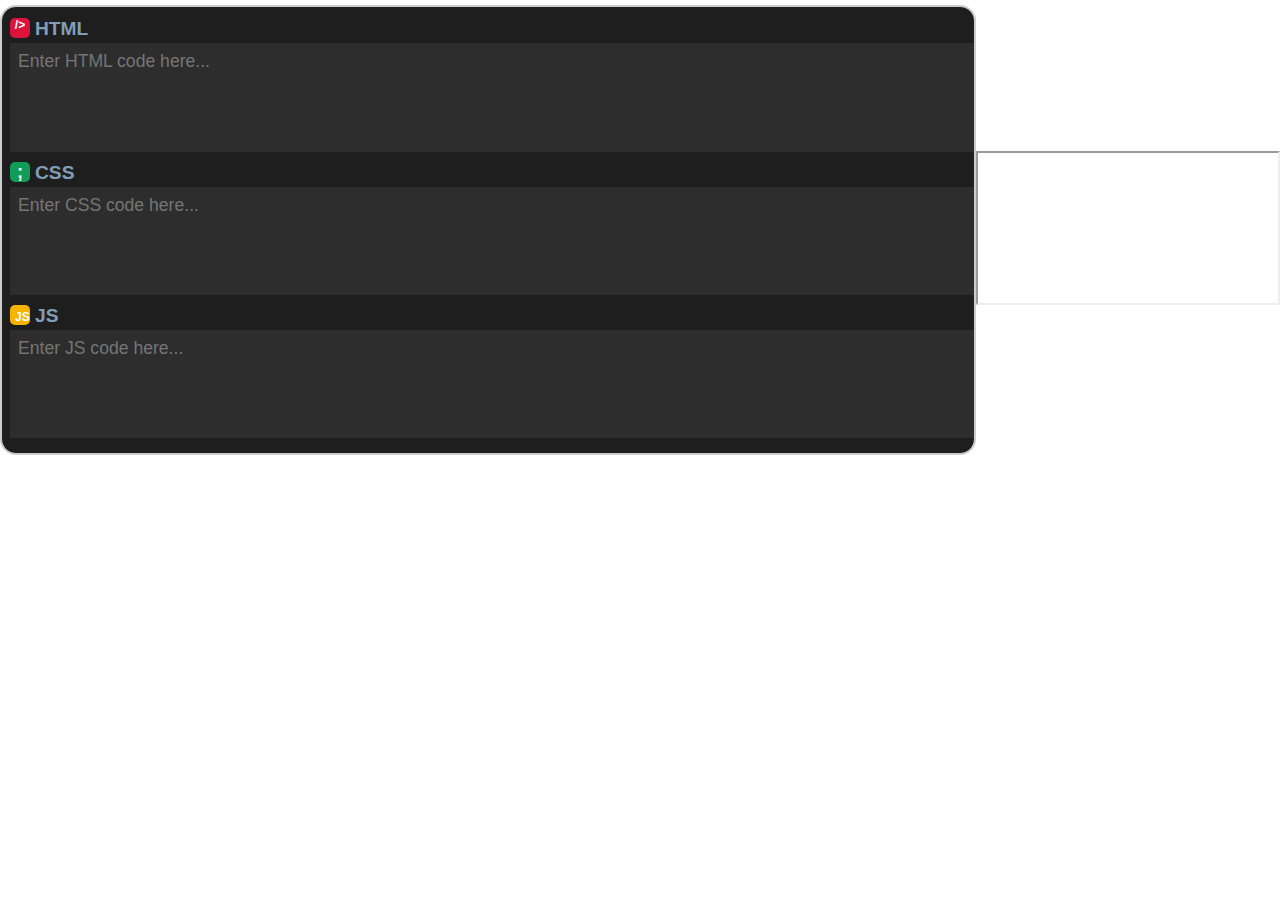
<file: Code Project/Editor - Copy.txt.html>
<!DOCTYPE html>
<html lang="en">
<head>
    <meta charset="UTF-8">
    <meta name="viewport" content="width=device-width, initial-scale=1.0">
    <title>Code Editor</title>
    <link rel="stylesheet" href="Assets/styles.css">
    <link rel="icon" href="Assets/favicon.png" type="image/x-icon">
    <script src="Assets/script.js" defer></script>
</head>
<body>
    <div class="container">
        <div class="code-editor">
            <div>
                <h2><span id='html'>/></span>HTML</h2>
                <textarea id="htmlCode" placeholder="Enter HTML code here..."></textarea>
            </div>
             <div>
                <h2><span id='css'>;</span>CSS</h2>
                <textarea id="CSSCode" placeholder="Enter CSS code here..."></textarea>
            </div>
             <div>
                <h2><span id='js'>JS</span>JS</h2>
                <textarea id="JSCode" placeholder="Enter JS code here..."></textarea>
            </div>
        </div>
    </div>
    <iframe id="output"></iframe>
</body>
</html>
</file>
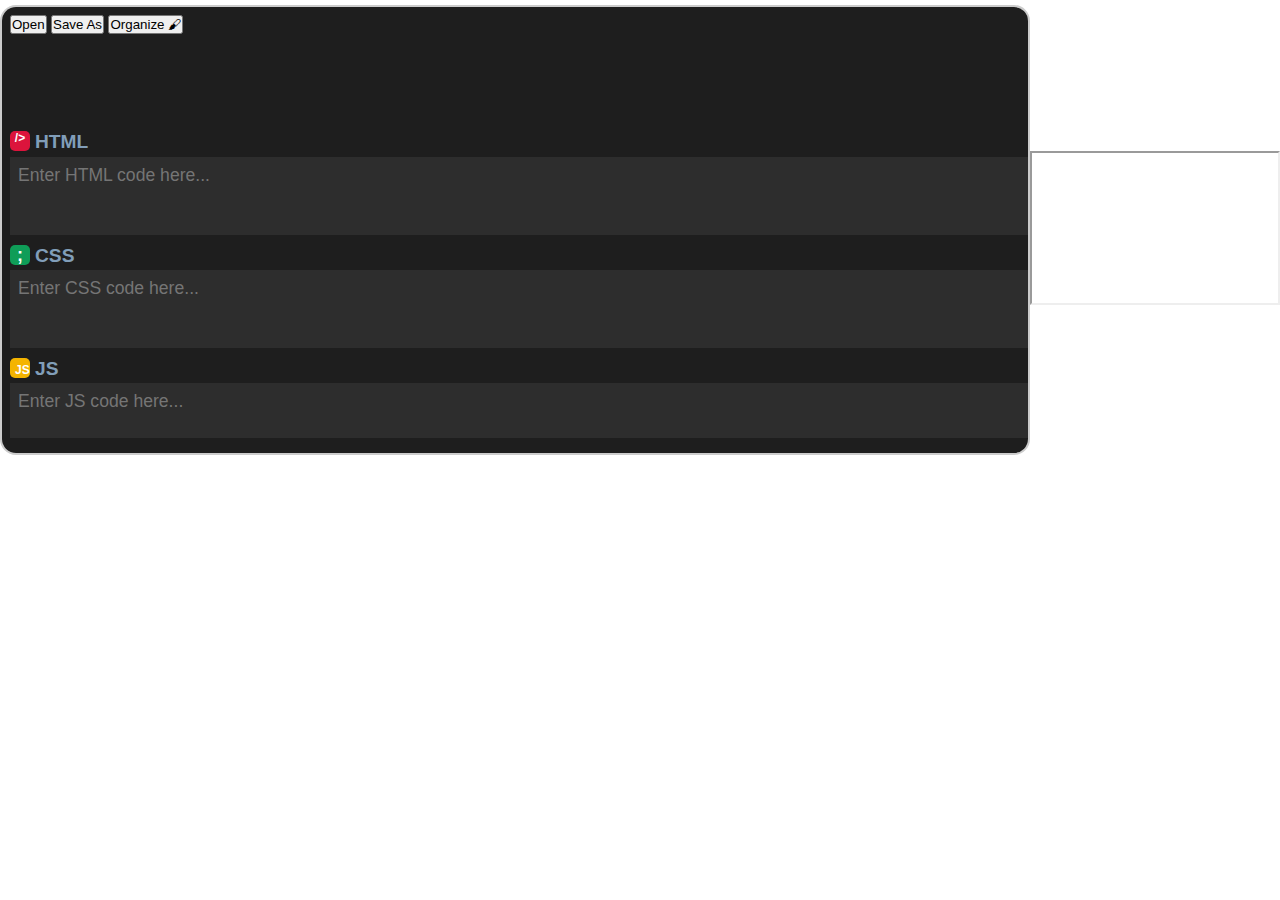
<file: Code Project/Editor.html>
<!DOCTYPE html><html lang="en"><head>
    <meta charset="UTF-8">
    <meta name="viewport" content="width=device-width, initial-scale=1.0">
    <title>Code Editor</title>
    <link rel="icon" href="Assets/favicon.png" type="image/x-icon">
<style>
* {
    margin: 0;
    padding: 0;
    box-sizing: border-box;
    font-family: 'Segoe UI', Tahoma, Geneva, Verdana, sans-serif;
}
body {
    display: flex;
    justify-content: center;
align-items: center;
}
.container {
    width: 98vw;
    height: 50vh;
    display: grid;
    grid-template-columns: repeat(2, 1fr);
    margin-top: 5px;
    border-radius: 1rem;
    overflow: hidden;
    border: 2px solid #ccc;
}
.code-editor {
    background-color: #1e1e1e;
    display: grid;
    padding: 0.5rem;
    grid-template-rows: repeat(3, 1fr);
    overflow-y: auto;
    width: 900vw;
}
h2 {
    font-size: 1.2rem;
    font-weight: 600;
    margin:  0.2rem 0;
    color: #819eb9;
    display: flex;
    gap: 5px;
}
span {
    font-size: 12px;
    width: 20px;
    height: 20px;
    display: inline-block;
    text-align: center;
    color: #555;
    border-radius: 5px;    
}
#html {
    background-color: crimson;
    color: white;
}
#css {
    background-color: #0f9d58;
    font-size: 18px;
     font-weight: 900;
    color: white;
}
#js {
    background-color: #f4b400;
    font-weight: 900;
    color: white;
    padding: 5px;
}
textarea {
    width: 100%;
    height: calc(100% - 2.2rem);
    background-color: #2d2d2d;
    border: none;
    color: #fff;
    padding: 0.5rem;
    resize: vertical;
    font-size: 1.1rem; 
    outline: none; 
    transition: all 0.5s;
} 
textarea::-webkit-scrollbar, .code-editor::-webkit-scrollbar {
    width: 0.4rem;
}
textarea::-webkit-scrollbar-thumb, .code-editor::-webkit-scrollbar-thumb {
    background-color: #555;
    border-radius: 1rem;
} 
/*textarea:hover {
-webkit-animation: turnback 0.5 ease-in-out forwards;
animation: turnback 0.5 ease-in-out forwards;
transform-style: preserve-3d;
position: absolute;
transform-origin: 175px 50%;
-webkit-transform-style: preserve-3d;
width: 150px;
height: 150px;
top: 0;
left: 0;
}*/ 
#output {
    font-family: system-ui, -apple-system, BlinkMacSystemFont, 'Segoe UI', Roboto, Oxygen, Ubuntu, Cantarell, 'Open Sans', 'Helvetica Neue', sans-serif;
}
</style>
</head>
<body>
    <div class="container">
        <div class="code-editor">
            <div style="height: 25px;">
                <button>Open</button>
                <button id="DownloadButton" onclick="D0wnload('Site.html', 'text/html');">Save As</button>
                <button>Organize 🖌</button>
            </div>
            <div>
                <h2><span id="html">/&gt;</span>HTML</h2>
                <textarea id="htmlCode" placeholder="Enter HTML code here..."></textarea>
            </div>
             <div>
                <h2><span id="css">;</span>CSS</h2>
                <textarea id="CSSCode" placeholder="Enter CSS code here..."></textarea>
            </div>
             <div>
                <h2><span id="js">JS</span>JS</h2>
                <textarea id="JSCode" placeholder="Enter JS code here..."></textarea>
            </div>
        </div>
    </div>
    <iframe id="output" style="width: 250px;" title="Output"></iframe>
<script>
const Htmlcode = document.getElementById('htmlCode');
const CSScode = document.getElementById('CSSCode');
const JScode = document.getElementById('JSCode');
const output = document.getElementById('output');
console.log(Htmlcode, CSScode, JScode, output);
Htmlcode.onkeyup=()=>run();
CSScode.onkeyup=()=>run();
JScode.onkeyup=()=>run();

function run() {
    localStorage.setItem('htmlCode', Htmlcode.value);
    localStorage.setItem('CSSCode', CSScode.value);
    localStorage.setItem('JSCode', JScode.value);
    output.contentDocument.body.innerHTML=Htmlcode.value + "<style>" + CSScode.value + "</style>" + "<script>" + JScode.value + "<\/script>";
}
Htmlcode.value = localStorage.getItem('htmlCode') || '';
CSScode.value = localStorage.getItem('CSSCode') || '';
JScode.value = localStorage.getItem('JSCode') || '';
run();

const Title = prompt('What title you want?')

function D0wnload(name) {
const File1 = `<!DOCTYPE><html lang="en"><head><meta charset="UTF-8"><meta name="viewport" content="width=device-width, initial-scale=1.0"><title>${Title}</title><link rel="icon" href="Assets/favicon.png" type="image/x-icon"><style>`+ CSScode.value + '</style></head><body>'+ Htmlcode.value + "</body>" + "<script>" + JScode.value+ '<\/script>';
  const a = document.createElement("a");
  const file = new Blob([File1], {type: "text/html"});
  a.href = URL.createObjectURL(file);
  a.download = "WebPage.html";
  a.click()
  URL.revokeObjectURL(file)
}
</script>
</body>
</html>
</file>
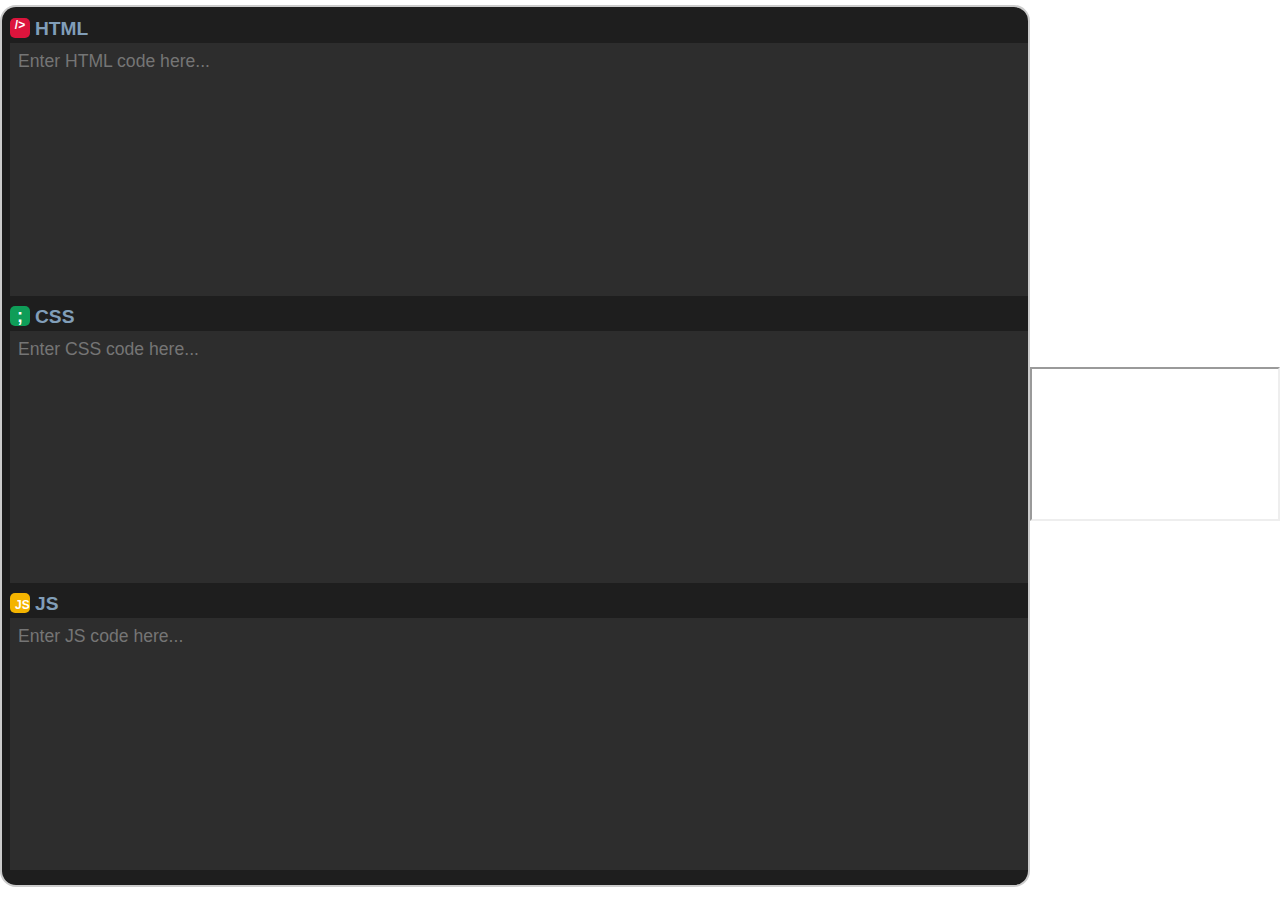
<file: Code Project/EditorTest.html>
<!DOCTYPE html><html lang="en"><head>
    <meta charset="UTF-8">
    <meta name="viewport" content="width=device-width, initial-scale=1.0">
    <title>Code Editor</title>
    <link rel="icon" href="Assets/favicon.png" type="image/x-icon">
<style>
* {
    margin: 0;
    padding: 0;
    box-sizing: border-box;
    font-family: 'Segoe UI', Tahoma, Geneva, Verdana, sans-serif;
}
body {
    display: flex;
    justify-content: center;
align-items: center;
}
.container {
    width: 98vw;
    height: 98vh;
    display: grid;
    grid-template-columns: repeat(2, 1fr);
    margin-top: 5px;
    border-radius: 1rem;
    overflow: hidden;
    border: 2px solid #ccc;
}
.code-editor {
    background-color: #1e1e1e;
    display: grid;
    padding: 0.5rem;
    grid-template-rows: repeat(3, 1fr);
    overflow-y: auto;
    width: 900vw;
}
h2 {
    font-size: 1.2rem;
    font-weight: 600;
    margin:  0.2rem 0;
    color: #819eb9;
    display: flex;
    gap: 5px;
}
span {
    font-size: 12px;
    width: 20px;
    height: 20px;
    display: inline-block;
    text-align: center;
    color: #555;
    border-radius: 5px;    
}
#html {
    background-color: crimson;
    color: white;
}
#css {
    background-color: #0f9d58;
    font-size: 18px;
     font-weight: 900;
    color: white;
}
#js {
    background-color: #f4b400;
    font-weight: 900;
    color: white;
    padding: 5px;
}
textarea {
    width: 100%;
    height: calc(100% - 2.2rem);
    background-color: #2d2d2d;
    border: none;
    color: #fff;
    padding: 0.5rem;
    resize: vertical;
    font-size: 1.1rem; 
    outline: none; 
    transition: all 0.5s;
} 
textarea::-webkit-scrollbar, .code-editor::-webkit-scrollbar {
    width: 0.4rem;
}
textarea::-webkit-scrollbar-thumb, .code-editor::-webkit-scrollbar-thumb {
    background-color: #555;
    border-radius: 1rem;
} 
/*textarea:hover {
-webkit-animation: turnback 0.5 ease-in-out forwards;
animation: turnback 0.5 ease-in-out forwards;
transform-style: preserve-3d;
position: absolute;
transform-origin: 175px 50%;
-webkit-transform-style: preserve-3d;
width: 150px;
height: 150px;
top: 0;
left: 0;
}*/ 
</style>
</head>
<body>
    <div class="container">
        <div class="code-editor">
            <div>
                <h2><span id="html">/&gt;</span>HTML</h2>
                <textarea id="htmlCode" placeholder="Enter HTML code here..."></textarea>
            </div>
             <div>
                <h2><span id="css">;</span>CSS</h2>
                <textarea id="CSSCode" placeholder="Enter CSS code here..."></textarea>
            </div>
             <div>
                <h2><span id="js">JS</span>JS</h2>
                <textarea id="JSCode" placeholder="Enter JS code here..."></textarea>
            </div>
        </div>
    </div>
    <iframe id="output" style="width: 250px;"></iframe>
<script>
const Htmlcode = document.getElementById('htmlCode');
const CSScode = document.getElementById('CSSCode');
const JScode = document.getElementById('JSCode');
const output = document.getElementById('output');
console.log(Htmlcode, CSScode, JScode, output);
Htmlcode.onkeyup=()=>run();
CSScode.onkeyup=()=>run();
JScode.onkeyup=()=>run();

function run() {
    localStorage.setItem('htmlCode', Htmlcode.value);
    localStorage.setItem('CSSCode', CSScode.value);
    localStorage.setItem('JSCode', JScode.value);
    output.contentDocument.body.innerHTML=Htmlcode.value + "<style>" + CSScode.value + "</style>" + "<script>" + JScode.value + "<\/script>";
}
Htmlcode.value = localStorage.getItem('htmlCode') || '';
CSScode.value = localStorage.getItem('CSSCode') || '';
JScode.value = localStorage.getItem('JSCode') || '';
run();
</script>

</body></html>
</file>
<file: Code Project/Assets/styles.css>
* {
    margin: 0;
    padding: 0;
    box-sizing: border-box;
    font-family: 'Segoe UI', Tahoma, Geneva, Verdana, sans-serif;
}
body {
    display: flex;
    justify-content: center;
align-items: center;
}
.container {
    width: 98vw;
    height: 50vh;
    display: grid;
    grid-template-columns: repeat(2, 1fr);
    margin-top: 5px;
    border-radius: 1rem;
    overflow: hidden;
    border: 2px solid #ccc;
}
.code-editor {
    background-color: #1e1e1e;
    display: grid;
    padding: 0.5rem;
    grid-template-rows: repeat(3, 1fr);
    overflow-y: auto;
    width: 900vw;
}
h2 {
    font-size: 1.2rem;
    font-weight: 600;
    margin:  0.2rem 0;
    color: #819eb9;
    display: flex;
    gap: 5px;
}
span {
    font-size: 12px;
    width: 20px;
    height: 20px;
    display: inline-block;
    text-align: center;
    color: #555;
    border-radius: 5px;    
}
#html {
    background-color: crimson;
    color: white;
}
#css {
    background-color: #0f9d58;
    font-size: 18px;
     font-weight: 900;
    color: white;
}
#js {
    background-color: #f4b400;
    font-weight: 900;
    color: white;
    padding: 5px;
}
textarea {
    width: 100%;
    height: calc(100% - 2.2rem);
    background-color: #2d2d2d;
    border: none;
    color: #fff;
    padding: 0.5rem;
    resize: vertical;
    font-size: 1.1rem; 
    outline: none; 
    transition: all 0.5s;
} 
textarea::-webkit-scrollbar, .code-editor::-webkit-scrollbar {
    width: 0.4rem;
}
textarea::-webkit-scrollbar-thumb, .code-editor::-webkit-scrollbar-thumb {
    background-color: #555;
    border-radius: 1rem;
} 
/*textarea:hover {
-webkit-animation: turnback 0.5 ease-in-out forwards;
animation: turnback 0.5 ease-in-out forwards;
transform-style: preserve-3d;
position: absolute;
transform-origin: 175px 50%;
-webkit-transform-style: preserve-3d;
width: 150px;
height: 150px;
top: 0;
left: 0;
}*/
</file>
